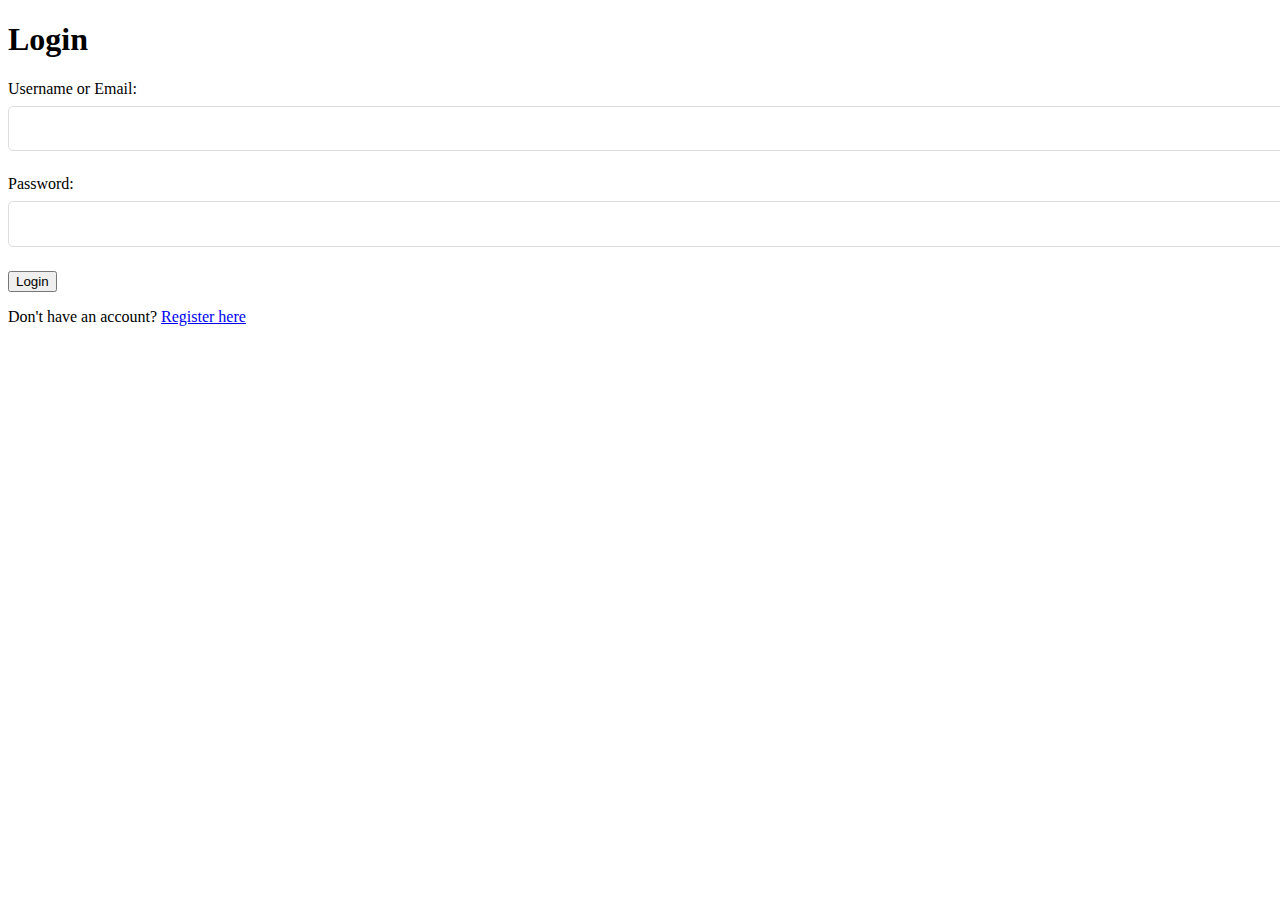
<file: login.html>
<!DOCTYPE html>
<html lang="en">
<head>
    <meta charset="UTF-8">
    <meta name="viewport" content="width=device-width, initial-scale=1.0">
    <title>Login - Car Store</title>
    <link rel="stylesheet" href="assets/css/style.css">
</head>
<body>
    <div class="container">
        <h1>Login</h1>
        <form id="loginForm">
            <div class="form-group">
                <label for="username">Username or Email:</label>
                <input type="text" id="username" name="username" required>
            </div>
            <div class="form-group">
                <label for="password">Password:</label>
                <input type="password" id="password" name="password" required>
            </div>
            <button type="submit" class="btn">Login</button>
        </form>
        <p>Don't have an account? <a href="register.html">Register here</a></p>
        <div id="loginMessage" class="message"></div>
    </div>
    <script src="assets/js/script.js"></script>
</body>
</html>
</file>
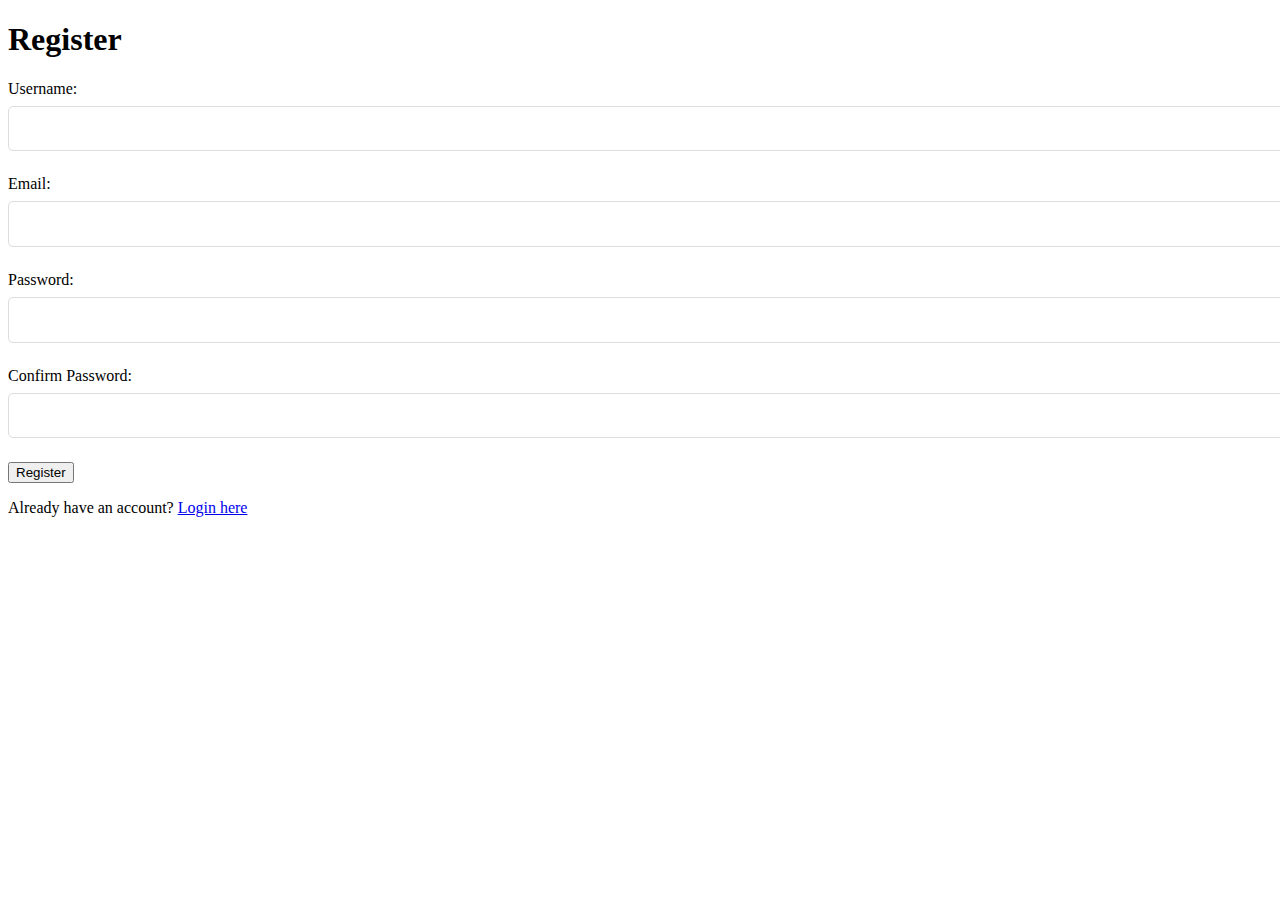
<file: register.html>
<!DOCTYPE html>
<html lang="en">
<head>
    <meta charset="UTF-8">
    <meta name="viewport" content="width=device-width, initial-scale=1.0">
    <title>Register - Car Store</title>
    <link rel="stylesheet" href="assets/css/style.css">
</head>
<body>
    <div class="container">
        <h1>Register</h1>
        <form id="registerForm">
            <div class="form-group">
                <label for="regUsername">Username:</label>
                <input type="text" id="regUsername" name="username" required>
            </div>
            <div class="form-group">
                <label for="regEmail">Email:</label>
                <input type="email" id="regEmail" name="email" required>
            </div>
            <div class="form-group">
                <label for="regPassword">Password:</label>
                <input type="password" id="regPassword" name="password" required>
            </div>
            <div class="form-group">
                <label for="regConfirmPassword">Confirm Password:</label>
                <input type="password" id="regConfirmPassword" name="confirm_password" required>
            </div>
            <button type="submit" class="btn">Register</button>
        </form>
        <p>Already have an account? <a href="login.html">Login here</a></p>
        <div id="registerMessage" class="message"></div>
    </div>
    <script src="assets/js/script.js"></script>
</body>
</html>
</file>
<file: assets/css/style.css>
/* Popup Styles */
        .popup {
            position: fixed;
            top: 0;
            left: 0;
            width: 100%;
            height: 100%;
            background: rgba(0,0,0,0.7);
            z-index: 2000;
            display: flex;
            justify-content: center;
            align-items: center;
            opacity: 0;
            visibility: hidden;
            transition: all 0.3s;
        }
        
        .popup.active {
            opacity: 1;
            visibility: visible;
        }
        
        .popup-content {
            background: white;
            width: 90%;
            max-width: 500px;
            border-radius: 10px;
            box-shadow: 0 10px 30px rgba(0,0,0,0.2);
            transform: translateY(50px);
            transition: transform 0.3s;
            position: relative;
            overflow: hidden;
        }
        
        .popup.active .popup-content {
            transform: translateY(0);
        }
        
        .close-btn {
            position: absolute;
            top: 15px;
            right: 15px;
            font-size: 1.5rem;
            color: var(--gray);
            cursor: pointer;
            transition: color 0.3s;
            z-index: 1;
        }
        
        .close-btn:hover {
            color: var(--dark);
        }
        
        .auth-tabs {
            display: flex;
            border-bottom: 1px solid #eee;
        }
        
        .auth-tab {
            flex: 1;
            text-align: center;
            padding: 1rem;
            cursor: pointer;
            font-weight: 500;
            color: var(--gray);
            transition: all 0.3s;
        }
        
        .auth-tab.active {
            color: var(--primary);
            border-bottom: 3px solid var(--primary);
        }
        
        .auth-form {
            padding: 2rem;
        }
        
        .form-group {
            margin-bottom: 1.5rem;
        }
        
        .form-group label {
            display: block;
            margin-bottom: 0.5rem;
            color: var(--dark);
            font-weight: 500;
        }
        
        .form-group input {
            width: 100%;
            padding: 0.8rem 1rem;
            border: 1px solid #ddd;
            border-radius: 5px;
            font-size: 1rem;
            transition: border-color 0.3s;
        }
        
        .form-group input:focus {
            border-color: var(--primary);
            outline: none;
        }
        
        .submit-btn {
            width: 100%;
            padding: 0.8rem;
            background: var(--primary);
            color: white;
            border: none;
            border-radius: 5px;
            font-size: 1rem;
            font-weight: 500;
            cursor: pointer;
            transition: background 0.3s;
        }
        
        .submit-btn:hover {
            background: var(--primary-dark);
        }
        
        .form-footer {
            text-align: center;
            margin-top: 1.5rem;
            color: var(--gray);
        }
        
        .form-footer a {
            color: var(--primary);
            text-decoration: none;
            font-weight: 500;
        }
        
        /* Footer */
        footer {
            background: var(--dark);
            color: white;
            text-align: center;
            padding: 2rem;
        }
        
        .footer-content {
            max-width: 1200px;
            margin: 0 auto;
        }
        
        .social-links {
            display: flex;
            justify-content: center;
            margin: 1rem 0;
        }
        
        .social-links a {
            color: white;
            font-size: 1.5rem;
            margin: 0 0.5rem;
            transition: color 0.3s;
        }
        
        .social-links a:hover {
            color: var(--primary);
        }
        
        .copyright {
            margin-top: 1rem;
            color: rgba(255,255,255,0.7);
        }
        
        /* Animations */
        @keyframes fadeInUp {
            from {
                opacity: 0;
                transform: translateY(30px);
            }
            to {
                opacity: 1;
                transform: translateY(0);
            }
        }
        
        /* Responsive */
        @media (max-width: 768px) {
            .hero h1 {
                font-size: 2.5rem;
            }
            
            .cta-btns {
                flex-direction: column;
            }
            
            .btn {
                width: 100%;
            }
            
            .nav-links {
                display: none;
            }
        }
</file>
